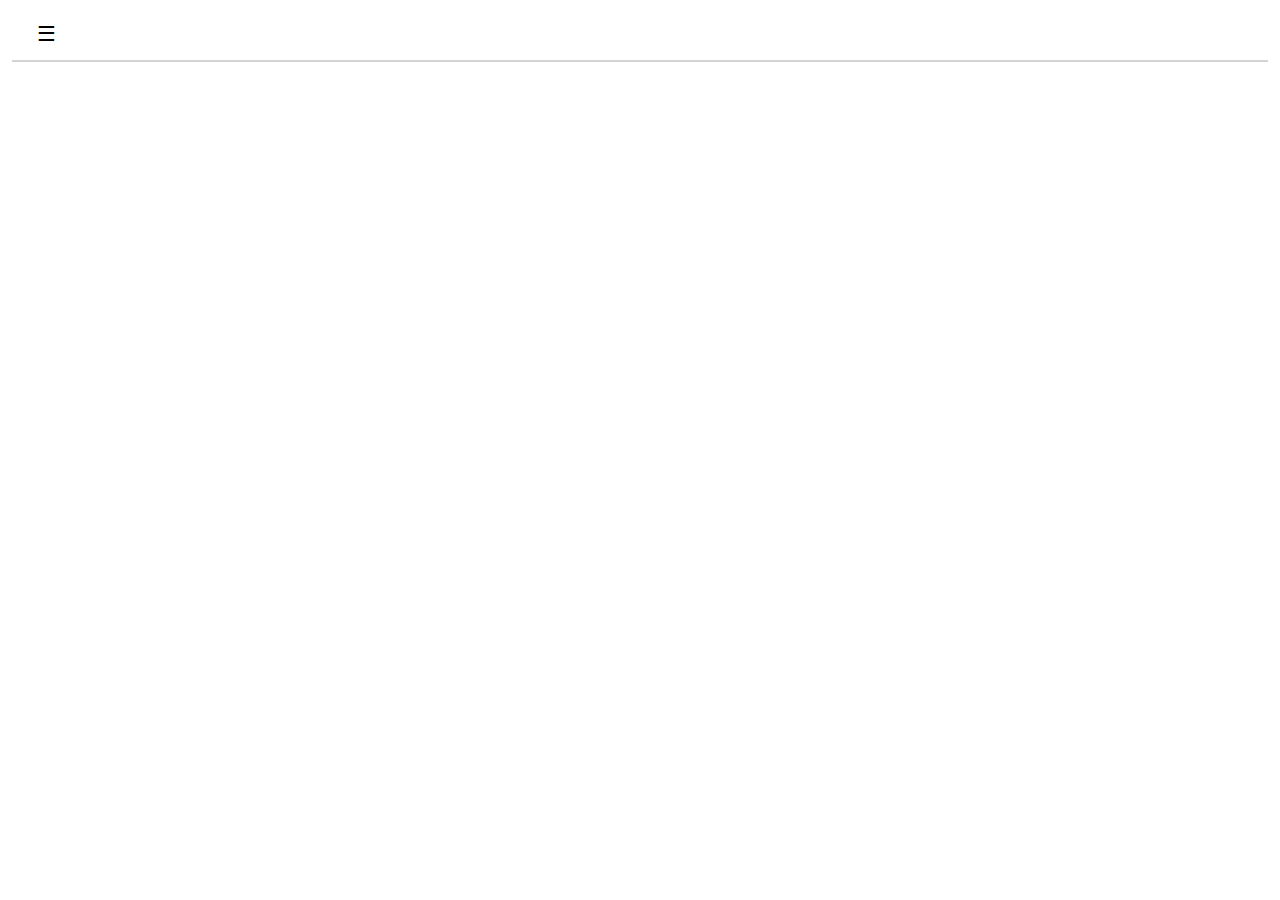
<file: dashboard/index.html>
<!DOCTYPE html>
<html lang="en">
<head>
    <meta charset="UTF-8">
    <meta name="viewport" content="width=device-width, initial-scale=1.0">
    <link href='https://unpkg.com/boxicons@2.0.7/css/boxicons.min.css' rel='stylesheet'>
    <title>Sms4</title>
    <link rel="stylesheet" href="style.css">
    <link rel="stylesheet" href="https://cdnjs.cloudflare.com/ajax/libs/font-awesome/5.15.1/css/all.min.css">
    <script src="https://cdnjs.cloudflare.com/ajax/libs/jquery/3.5.1/jquery.min.js" charset="utf-8"></script>
</head>
<body>
    <div id="sidenav" class="sidenav">
        <img src="bcplogo-mini.png" alt="img" class="bcplogo">
        <ul class="nav-link">
            <li class="bellNotiff">
            <a href="#" class="active">
                <i class='bx bx-bell'></i>
            </a>
            </li>
            <li class="userProfile">
            <a href="#">
                 <i class='bx bx-user'></i>
            </a>
            </li>
            <img src="avatar.png" alt="avatar" class="avatar"><br><br>
            <table class="user-profile">
              <tr>
                <td><span class="user-name"><b>Lexi Crempie Lore</b></span></td>
              </tr>
              <tr>
                  <td> <span class="user-mail">20156548@bcp.edu.ph</span></td>    
              </tr>
            </table>        
        </ul><br>

        <table class="dashboard">
          <tr>
            <td>
              <ul class="nav-links">
              <li>
                <a href="#">
                  <i class='bx bx-grid-alt' ></i>
                  <span class="links_name">Dashboard</span>
                </a>
              </li>
              <li>
                <a href="#">
                  <i class='bx bx-user' ></i>
                  <span class="links_name">Sms Profile</span>
                </a>
              </li>
            </ul>   
            </td>
          </tr>            
        </table>

        <table class="administrative"><br><br>
          <span class="main"><b>ADMINISTRATIVE</b></span><br>
          <span class="sub"><b>Administrative Control</b></span>
          <tr>
            <td>
              <ul class="nav-links">
              <li>
                <a href="#">
                  <i class='bx bx-user' ></i>
                  <span class="links_name">Administration</span>
                </a>
              </li>
            </ul>   
            </td>
          </tr>            
        </table>

        <table class="admission"><br><br>
          <span class="main"><b>ADMISSION</b></span><br>
          <span class="sub"><b>Student Admission</b></span>
          <tr>
            <td>
              <ul class="nav-links">
              <li>
                <a href="#">
                  <i class='bx bx-file' ></i>
                  <span class="links_name">Student Download</span>
                </a>
              </li>
            </ul>   
            </td>
          </tr>            
        </table><br>

        <div class="dropdownCashier">
        <span class="main"><b>CASHIERING</b></span><br>
        <span class="sub"><b>Cashiering Action</b></span><br><br>
        <button class="dropdown-btn"> <i class='bx bx-money' ></i>
          <span class="droplinks_name">Cashiering</span>
          <i class="fa fa-caret-down"></i>
        </button>
        <div class="dropdown-container">
          <a class="dropdown-a" href="#"><span class="droplinks_name">Receipt Tracker</span></a>
          <a class="dropdown-a" href="#"><span class="droplinks_name">Class Loading</span></a>
          <a class="dropdown-a" href="#"><span class="droplinks_name">Registrar Grade</span></a>
          <a class="dropdown-a" href="#"><span class="droplinks_name">Approval</span></a>
          
        </div>

      </div>

        <table class="enrollment"><br><br>
          <span class="main"><b>ENROLLMENT</b></span><br>
          <span class="sub"><b>Enrollment Information</b></span>
          <tr>
            <td>
              <ul class="nav-links">
              <li>
                <a href="#">
                  <i class='bx bx-file' ></i>
                  <span class="links_name">Enrollment</span>
                </a>
              </li>
              <li>
                <a href="#">
                  <i class='bx bx-receipt' ></i>
                  <span class="links_name">Create Student Record</span>
                </a>
              </li>
             
            </ul>   
            </td>
          </tr>            
        </table>

        <table class="otherService"><br><br>
          <span class="main"><b>OTHER SERVICES</b></span><br>
          <tr>
            <td>
              <ul class="nav-links">
              <li>
                <a href="#">
                  <i class='bx bx-file' ></i>
                  <span class="links_name">Non Academic Affairs</span>
                </a>
              </li>
              <li>
                <a href="#">
                  <i class='bx bx-file' ></i>
                  <span class="links_name">Appointment</span>
                </a>
              </li>
            </ul>   
            </td>
          </tr>            
        </table><br><br>
    </div>
    <div id="uppernav">
        <div class="upnav">
        <button class="openbtn" onclick="toggleNav()">☰</button>
    </div>
<!--#################################################################################-->

    <div class="container">
        <!-- dito ka mag simula-->
    
    </div>
</div>


    <script type="text/javascript">
    function toggleNav() {
    const sidenav = document.getElementById("sidenav");
    const uppernav = document.getElementById("uppernav");

    if (sidenav.style.left === "0px") {
        sidenav.style.left = "-280px";
        uppernav.style.marginLeft = "0";
    } else {
        sidenav.style.left = "0";
        uppernav.style.marginLeft = "280px";
    }
}

var dropdown = document.getElementsByClassName("dropdown-btn");
var i;

for (i = 0; i < dropdown.length; i++) {
  dropdown[i].addEventListener("click", function() {
    this.classList.toggle("active");
    var dropdownContent = this.nextElementSibling;
    if (dropdownContent.style.display === "block") {
      dropdownContent.style.display = "none";
    } else {
      dropdownContent.style.display = "block";
    }
  });
}


    </script>
</body>
</html>
</file>
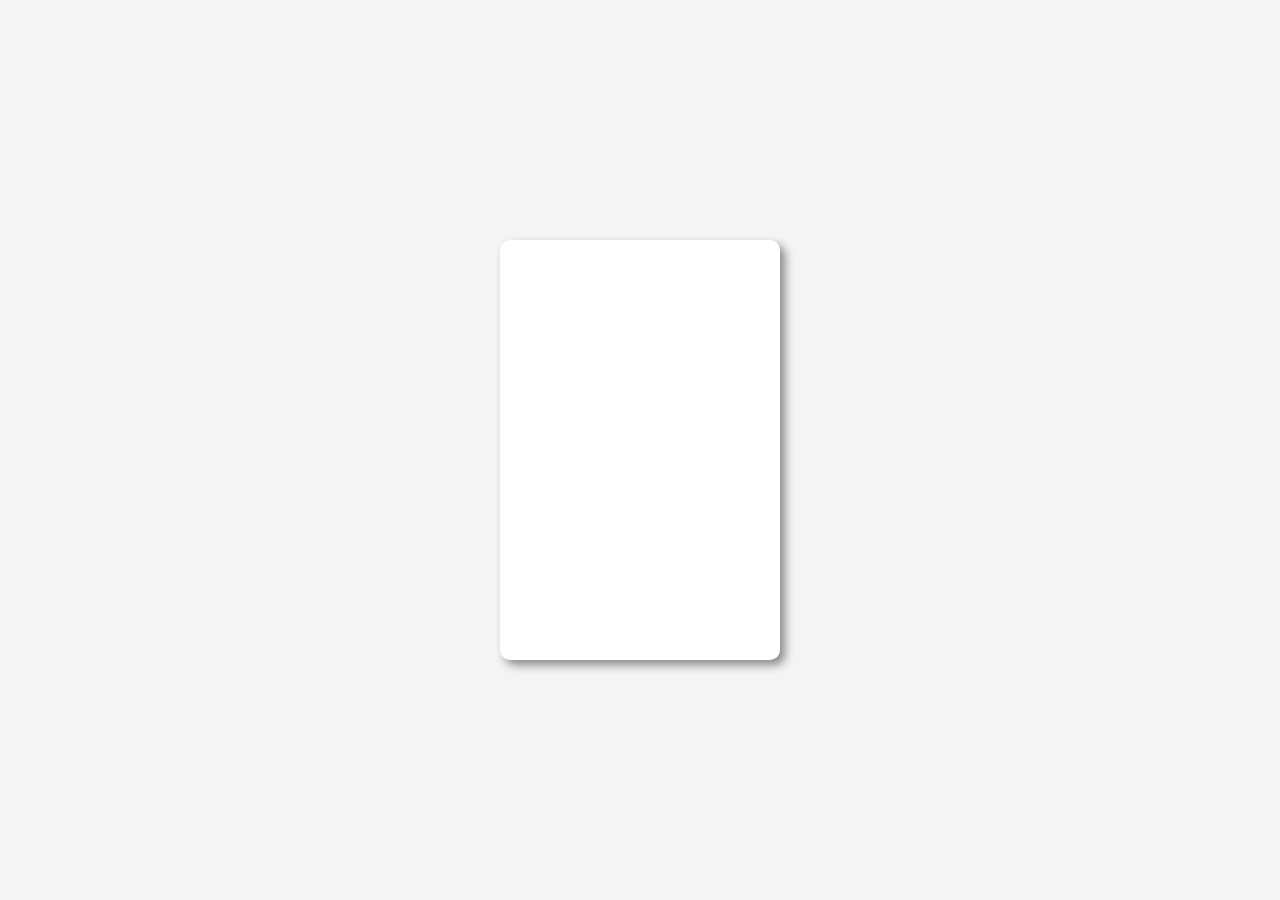
<file: login/index.html>
<!DOCTYPE html>
<html lang="en">
<head>
    <meta charset="UTF-8">
    <meta name="viewport" content="width=device-width, initial-scale=1.0">
    <title>Bestlink College - Login</title>
    <link rel="stylesheet" href="style.css">
    
</head>
<body>

    <div class="login-container">
       
        <div class="login-box">
            <img src="bcplogo-mini.png" alt="Bestlink College" class="logo">
            
            <h2><b>Sign in</b></h2>
           
            <form action="#" method="POST">
                <div class="input-group">
                    <label for="username">Username</label>
                    <input type="text" id="username" name="username" required>
                </div>
                <div class="input-group">
                    <label for="password">Password</label>
                    <input type="password" id="password" name="password" required>
                </div>
                <div class="input-group">
                    <a href="dashboard" class="submit-button">Sign in</a>

                </div>
                
            </form>
        </div>
    </div>

</body>
</html>
</file>
<file: dashboard/style.css>
@import url('https://fonts.googleapis.com/css2?family=Poppins:wght@200;300;400;500;600;700&display=swap');
@import url('https://fonts.googleapis.com/css2?family=Poppins:wght@100;200;300;400;500;600;700;800;900&display=swap');
body{
    margin: 0;
    font-family: "Lato", sans-serif;
    box-sizing: border-box;
}

.sidenav{
    height: 100%;
    width: 280px;
    position: fixed;
    top: 0;
    left: -280px; 
    background-color: #033683;
    overflow-x: hidden;
    transition: 0.3s;
    padding-top: 39px;
    z-index: 1;
}

.sidenav .bcplogo{
    width: 12%;
    height: 3.5%;
    margin-top: -150px;
    margin-left: 9%;
}


/* upper nav open*/
.sidenav .nav-link{
    margin-top: -16%;
    margin-left: 38%;
}

.sidenav .nav-link li{
    position: relative;
    list-style: none;
    height: 50px;
    width: 45%;
  }

.sidenav .nav-link .bellNotiff{
    margin-top: -16%;
    margin-left: 10%;
}

.sidenav .nav-link .userProfile{
    margin-top: -38%;
    margin-left: 50%;
}

.sidenav .nav-link li a{
    height: 100%;
    width: 100%;
    display: flex;
    align-items: center;
    text-decoration: none;
    transition: all 0.4s ease;
  }

.sidenav .nav-link li i{
    min-width: 60px;
    text-align: center;
    font-size: 22px;
    color: lightgray;
  }

  .avatar{
    width: 80%;
    height: 80%;
    margin-left: -47%;
    margin-top: 30%;
    border-radius: 50%;
  }

.user-profile{
    margin-left: -60%;
    
  }

  tr,td{
    text-align: center;
  }

  .user-name{
    color: white;
    font-size: 14px;
    font-family: Arial, Helvetica, sans-serif;
  }

  .user-mail{
    color: #A8A8A8;
    font-size: 13px;
   
  }

/* upper nav close*/

/* lower nav */
.sidenav .nav-links{
    margin-top: 5%;
    margin-left: -15%;
    text-decoration: none;
  }

.sidenav .nav-links li{
    position: relative;
    list-style: none;
    height: 50px;
  }
.sidenav .nav-links li a{
    height: 100%;
    width: 100%;
    display: flex;
    align-items: center;
    text-decoration: none;
    transition: all 0.4s ease;
  }
  
.sidenav .nav-links li a:hover{
    background: gray;
    border-radius: 10px;
  }

.sidenav .nav-links li i{
    min-width: 60px;
    text-align: center;
    font-size: 18px;
    color: white;
  }

.sidenav .nav-links li a .links_name{
    color: white;
    font-size: 14px;
    font-weight: 400;
    white-space: nowrap;
  }

/* hover effect for links */
.sidenav a:hover{
    color: #f1f1f1;
}

/* Departments */

.sidenav::-webkit-scrollbar{
  width: 0px;

}

.dashboard{
  border: 0.5px solid #4D6EA0;
  height: 10%;
  width: 100%;
  border-left: none;
  border-right: none;
}

tr,td{
  text-align: center;
}

.administrative{
  border: 0.5px solid #4D6EA0;
  height: 10%;
  width: 100%;
  border-left: none;
  border-right: none;
  border-top: none;
}

tr,td{
  text-align: center;
}

.main{
  margin-left: 9%;
  font-size: 14px;
  color: #7064DD;

}

.sub{
  color: #A8A8A8;
  margin-left: 9%;
  font-size: 12px;
}

.admission{
  border: 0.5px solid #4D6EA0;
  height: 10%;
  width: 100%;
  border-left: none;
  border-right: none;
  border-top: none;
}

tr,td{
  text-align: center;
}

.main{
  margin-left: 9%;
  font-size: 14px;
  color: #7064DD;

}

.sub{
  color: #A8A8A8;
  margin-left: 9%;
  font-size: 12px;
}

.sidenav a, .dropdownCashier .dropdown-btn{
  text-decoration: none;
  font-size: 14px;
  color: white;
  display: block;
  border: none;
  background: none;
  width:100%;
  text-align: left;
  cursor: pointer;
  outline: none;
}

.dropdownCashier .dropdown-btn i{
  min-width: 60px;
  text-align: center;
  font-size: 18px;
  color: white;
}

.dropdownCashier .dropdown-btn .droplinks_name{
  color: white;
  font-size: 14px;
  font-weight: 400;
  white-space: nowrap;
  margin-left: -3%;
}

.dropdownCashier .droplinks_name:hover{
  background-color:#A8A8A8;
}


.sidenav a:hover, .dropdown-btn:hover{
  color: #f1f1f1;
}

.active {
  background-color: #033683;
  color: white;
}


.dropdown-container{
  display: none;
  background-color: #033683;
  padding-left: 8px;
  margin-top: 5%;
}

.dropdown-container .dropdown-a{
  margin-left: 14%;
  padding: 15px;
}

.dropdown-container .dropdown-a:hover{
  background-color: #A8A8A8;
}

.fa-caret-down{
  float: right;
  padding-right: 8px;
}

tr,td{
  text-align: center;
}

.main{
  margin-left: 9%;
  font-size: 14px;
  color: #7064DD;

}

.sub{
  color: #A8A8A8;
  margin-left: 9%;
  font-size: 12px;
} 

.enrollment{
  border: 0.5px solid #4D6EA0;
  height: 10%;
  width: 100%;
  border-left: none;
  border-right: none;
  border-top: none;
 }
 

tr,td{
  text-align: center;
}

.main{
  margin-left: 9%;
  font-size: 14px;
  color: #7064DD;
  
}

.sub{
  color: #A8A8A8;
  margin-left: 9%;
  font-size: 12px;
} 

#uppernav{
    transition: margin-left 0.3s;
    padding: 12px;
    
}

.upnav{
    
    border-bottom: 2px solid lightgray;
}

/* button to open or close the sidebar */
.openbtn{
    font-size: 21px;
    cursor: pointer;
    background-color: white;
    color: black;
    border: none;
    padding: 10px 25px;
    margin-bottom: .3%;
    
}
</file>
<file: login/style.css>
* {
    margin: 0;
    padding: 0;
    box-sizing: border-box;
}

body {
    font-family: Arial, sans-serif;
    display: flex;
    justify-content: center;
    align-items: center;
    height: 100vh;
    background-color: #f4f4f4;
    animation: fadeIn 1s ease-in-out; 
}

@keyframes fadeIn {
    from {
        opacity: 0;
    }
    to {
        opacity: 1;
    }
}

.login-container {
    display: flex;
    justify-content: center;
    align-items: center;
    width: 100%;
    height: 100%;
}

.login-box {
    background-color: #ffffff;
    padding: 30px;
    border-radius: 10px;
    box-shadow: 0px 10px 20px rgba(0, 0, 0, 0.1);
    text-align: center;
    width: 280px;
    box-shadow: 5px 5px 10px #888888;
    animation: fadeInBox 1s ease-in-out; }

@keyframes fadeInBox {
    from {
        opacity: 0;
        transform: translateY(20px); 
    }
    to {
        opacity: 1;
        transform: translateY(0);
    }
}

.logo {
    width: 100px;
    margin-bottom: 15px;
    opacity: 0;
    animation: fadeInBox 1s ease-in-out forwards; 
}

h2 {
    color: #28282b;
    margin-bottom: 15px;
    font-size: 23px;
    opacity: 0;
    animation: fadeInBox 1s ease-in-out forwards; 
}

.input-group {
    margin-bottom: 15px;
    text-align: left;
    opacity: 0;
    animation: fadeInBox 1s ease-in-out forwards; 
}

.input-group label {
    display: block;
    font-size: 14px;
    color: #333333;
    margin-bottom: 5px;
}

.input-group input {
    width: 100%;
    padding: 10px;
    border: 1px solid #dddddd;
    border-radius: 5px;
    transition: border-color 0.3s ease, box-shadow 0.3s ease;
}

.input-group input:focus {
    border-color: #003366;
    box-shadow: 0 0 5px rgba(0, 51, 102, 0.2); 
}

.input-group button {
    width: 100%;
    padding: 10px;
    background-color: #003366;
    color: #ffffff;
    border: none;
    border-radius: 5px;
    cursor: pointer;
    font-size: 16px;
    transition: background-color 0.3s ease, transform 0.2s ease, box-shadow 0.2s ease; 
}

.input-group button:hover {
    background-color: #002244;
    box-shadow: 0 4px 15px rgba(0, 34, 68, 0.2); 
}

.input-group button:active {
    transform: scale(0.98); 
}
.button-container {
    text-align: center;
  }
  
  .submit-button {
    display: inline-block;
    padding: 10px 20px;
    font-size: 16px;
    color: white;
    background-color: #003366; 
    border: none;
    border-radius: 5px;
    text-align: center;
    text-decoration: none;
    cursor: pointer;
    transition: background-color 0.3s, ease;
  }
  
  .submit-button:hover {
    background-color: #003366; 
  }
  
  .submit-button:active {
    background-color: #002244; 
    box-shadow: 0 5px #003366;
    transform: translateY(2px);
  }
  
.footer {
    margin-top: 20px;
    font-size: 12px;
    color: #777;
    opacity: 0;
    animation: fadeInBox 1s ease-in-out forwards; 
}

.footer a {
    color: #003366;
    text-decoration: none;
}

.footer a:hover {
    color: #002244;
}
</file>
